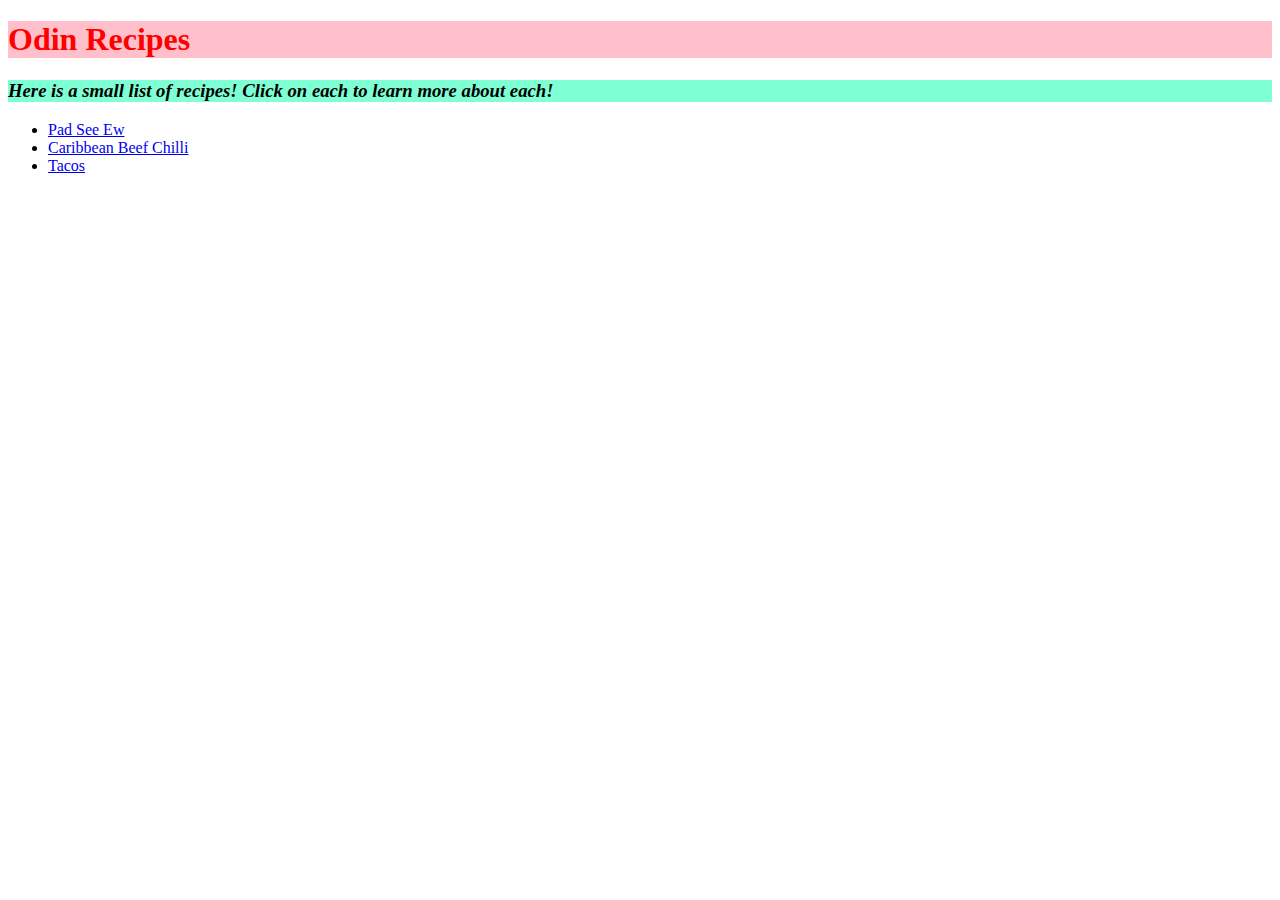
<file: index.html>
<!DOCTYPE html>
<html lang="en">
    
    <head>
        <link rel="stylesheet" href="./css/style.css">
        <meta charset="UTF-8">
        <meta http-equiv="X-UA-Compatible" content="IE=edge">
        <meta name="viewport" content="width=device-width, initial-scale=1.0">
        <title>Recipe Project</title>
    </head>

    <body>
        <h1 class="headone">Odin Recipes</h1>

        <h3 class="headtwo"><em>Here is a small list of recipes! Click on each to learn more about each!</em></h3>
        <ul>
            <li>
            <a href = "./recipes/padseew.html" >Pad See Ew</a>
            </li>

            <li>
            <a href ="./recipes/caribbeanBeefChilli.html">Caribbean Beef Chilli</a>
            </li>

            <li>
                <a href ="./recipes/tacos.html">Tacos</a>
            </li>
        </ul>
    </body>

</html>
</file>
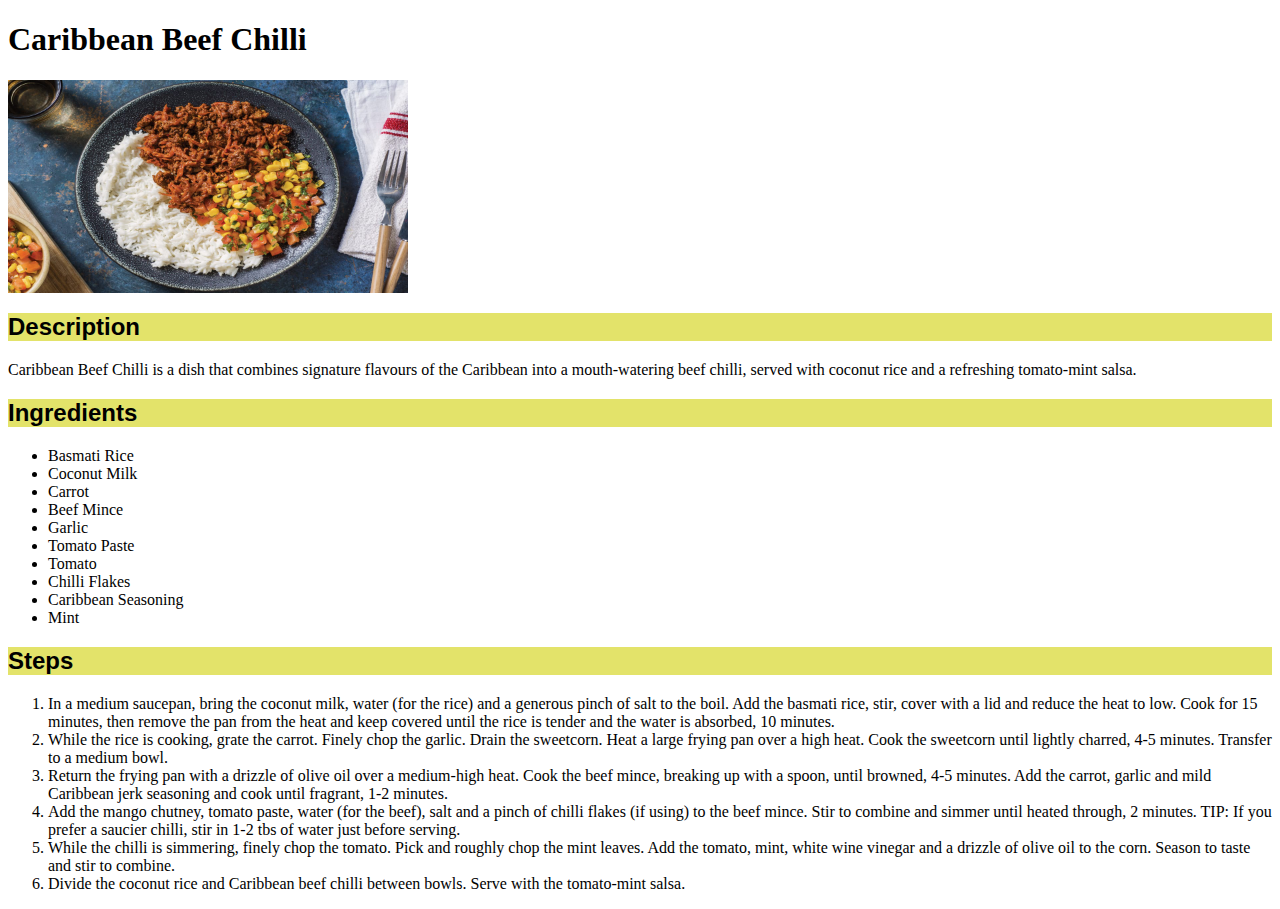
<file: recipes/caribbeanBeefChilli.html>
<!DOCTYPE html>
<html lang="en">
    <head>
        <link rel="stylesheet" href="../css/style.css">
        <meta charset="UTF-8">
        <meta http-equiv="X-UA-Compatible" content="IE=edge">
        <meta name="viewport" content="width=device-width, initial-scale=1.0">
        <title>Caribbean Beef Chilli</title>
    </head>

    <body>
        <h1>Caribbean Beef Chilli</h1>
        <img src="../img/caribbeanBeefChilli.jpg" alt="Image Of Caribbean Beef Chilli" width="400" align="middle">

        <h2 class="subheadtwo">Description</h2>
        <p>
            Caribbean Beef Chilli is a dish that combines signature flavours of the Caribbean into a 
            mouth-watering beef chilli, served with coconut rice and a refreshing tomato-mint salsa.  
        </p>

        <h2 class="subheadtwo">Ingredients</h2>
        <ul>
            <li>Basmati Rice</li>
            <li>Coconut Milk</li>
            <li>Carrot</li>
            <li>Beef Mince</li>
            <li>Garlic</li>
            <li>Tomato Paste</li>
            <li>Tomato</li>
            <li>Chilli Flakes</li>
            <li>Caribbean Seasoning</li>
            <li>Mint</li>
        </ul>

        <h2 class="subheadtwo">Steps</h2>
        <ol>
            <li>In a medium saucepan, bring the coconut milk, water (for the rice) and a generous 
                pinch of salt to the boil. Add the basmati rice, stir, cover with a lid and reduce 
                the heat to low. Cook for 15 minutes, then remove the pan from the heat and keep 
                covered until the rice is tender and the water is absorbed, 10 minutes.
            </li>

            <li>While the rice is cooking, grate the carrot. Finely chop the garlic. Drain the 
                sweetcorn. Heat a large frying pan over a high heat. Cook the sweetcorn until lightly 
                charred, 4-5 minutes. Transfer to a medium bowl. 
            </li>
           
            <li>Return the frying pan with a drizzle of olive oil over a medium-high heat. Cook the 
                beef mince, breaking up with a spoon, until browned, 4-5 minutes. Add the carrot, 
                garlic and mild Caribbean jerk seasoning and cook until fragrant, 1-2 minutes.
            </li>

            <li>Add the mango chutney, tomato paste, water (for the beef), salt and a pinch of chilli 
                flakes (if using) to the beef mince. Stir to combine and simmer until heated through, 
                2 minutes. TIP: If you prefer a saucier chilli, stir in 1-2 tbs of water just before 
                serving.
            </li>

            <li>While the chilli is simmering, finely chop the tomato. Pick and roughly chop the mint 
                leaves. Add the tomato, mint, white wine vinegar and a drizzle of olive oil to the 
                corn. Season to taste and stir to combine. 
            </li>

            <li>Divide the coconut rice and Caribbean beef chilli between bowls. Serve with the 
                tomato-mint salsa.
            </li>
        </ol>
        
    </body>

</html>
</file>
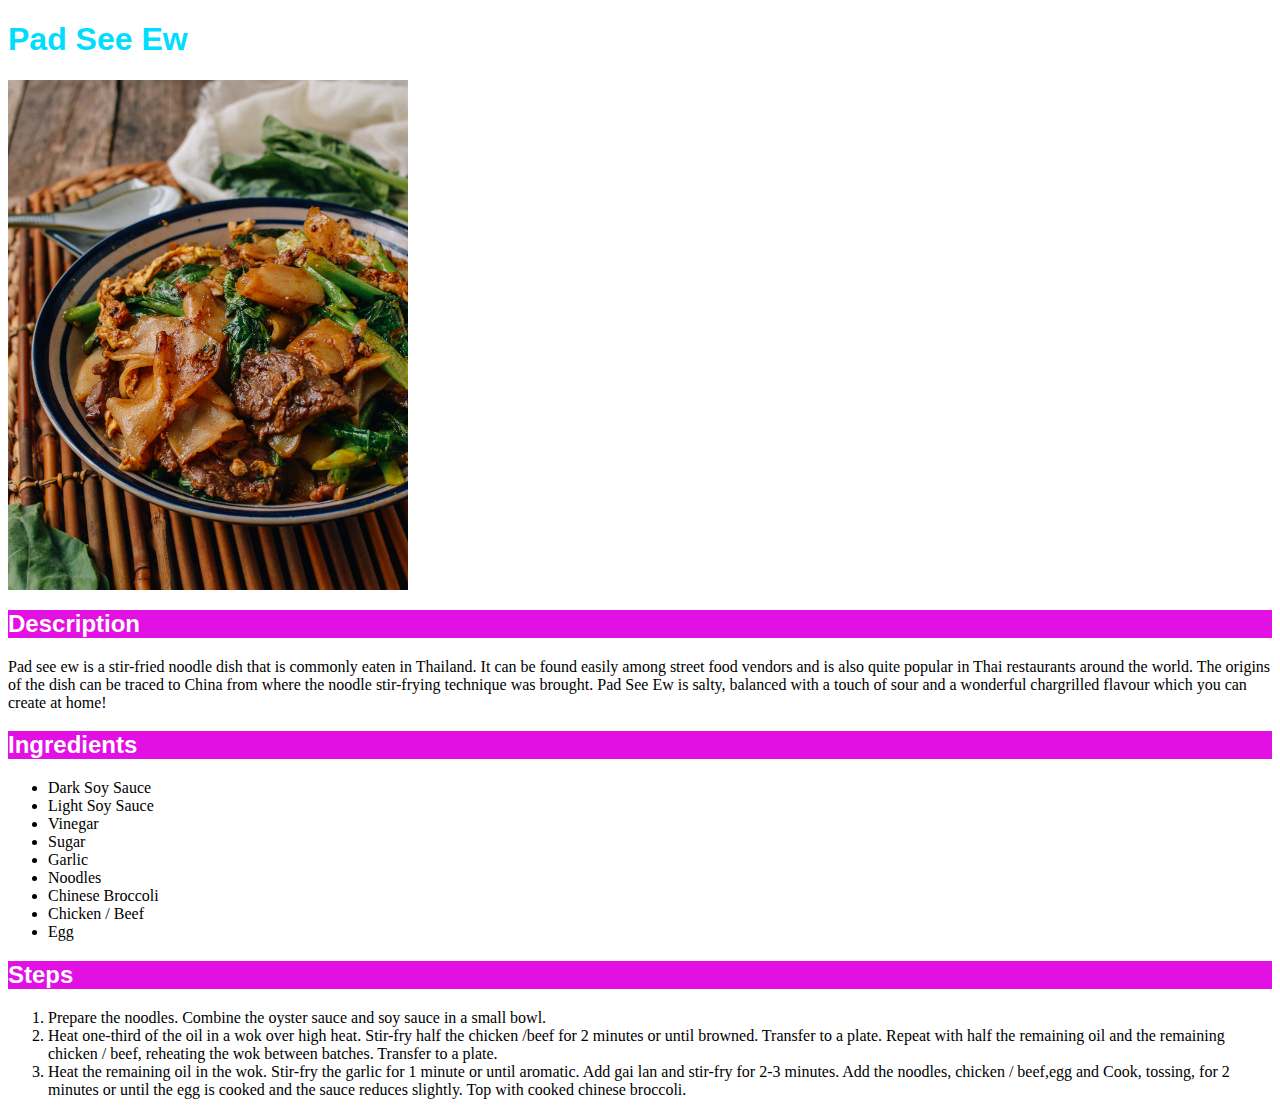
<file: recipes/padseew.html>
<!DOCTYPE html>
<html lang="en">
    <head>
        <link rel="stylesheet" href="../css/style.css">
        <meta charset="UTF-8">
        <meta http-equiv="X-UA-Compatible" content="IE=edge">
        <meta name="viewport" content="width=device-width, initial-scale=1.0">
        <title>Pad See Ew</title>
    </head>

    <body>
        <h1 id="padhead">Pad See Ew</h1>
        <img src="../img/padseew.jpg" alt="Image Of Pad See Ew" width="400" align="middle">

        <h2 class="subhead">Description</h2>
        <p>
            Pad see ew is a stir-fried noodle dish that is commonly eaten in Thailand. It can be found
            easily among street food vendors and is also quite popular in Thai restaurants around the 
            world. The origins of the dish can be traced to China from where the noodle stir-frying 
            technique was brought. Pad See Ew is salty, balanced with a touch of sour and a wonderful 
            chargrilled flavour which you can create at home!
        </p>

        <h2 class="subhead">Ingredients</h2>
        <ul>
            <li>Dark Soy Sauce</li>
            <li>Light Soy Sauce</li>
            <li>Vinegar</li>
            <li>Sugar</li>
            <li>Garlic</li>
            <li>Noodles</li>
            <li>Chinese Broccoli</li>
            <li>Chicken / Beef</li>
            <li>Egg</li>
        </ul>

        <h2 class="subhead">Steps</h2>
        <ol>
            <li>Prepare the noodles. Combine the oyster sauce and soy sauce in a small bowl.</li>

            <li>Heat one-third of the oil in a wok over high heat. Stir-fry half the chicken /beef 
                for 2 minutes or until browned. Transfer to a plate. Repeat with half the remaining 
                oil and the remaining chicken / beef, reheating the wok between batches. 
                Transfer to a plate.</li>
           
            <li>Heat the remaining oil in the wok. Stir-fry the garlic for 1 minute or until aromatic.
                Add gai lan and stir-fry for 2-3 minutes. Add the noodles, chicken / beef,egg and 
                Cook, tossing, for 2 minutes or until the egg is cooked and the sauce reduces 
                slightly. Top with cooked chinese broccoli.</li>
        </ol>
        
    </body>

</html>
</file>
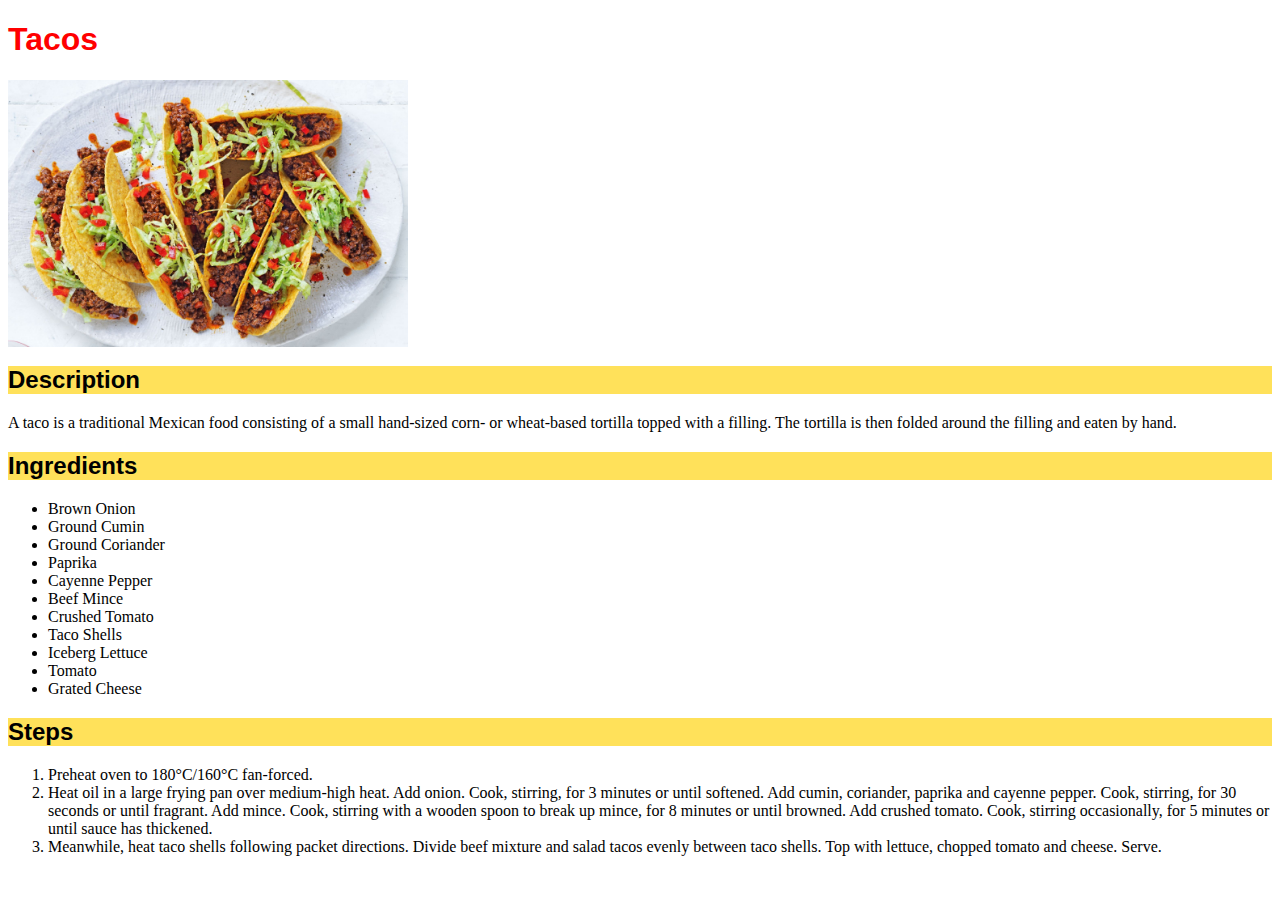
<file: recipes/tacos.html>
<!DOCTYPE html>
<html lang="en">
    <head>
        <link rel="stylesheet" href="../css/style.css">
        <meta charset="UTF-8">
        <meta http-equiv="X-UA-Compatible" content="IE=edge">
        <meta name="viewport" content="width=device-width, initial-scale=1.0">
        <title>Tacos</title>
    </head>

    <body>
        <h1 id="tacohead">Tacos</h1>
        <img src="../img/tacos.jpg" alt="Image Of Tacos" width="400" align="middle">

        <h2 class="subheadthree">Description</h2>
        <p>
            A taco is a traditional Mexican food consisting of a small hand-sized corn- or 
            wheat-based tortilla topped with a filling. The tortilla is then folded around the 
            filling and eaten by hand. 
        </p>

        <h2 class="subheadthree">Ingredients</h2>
        <ul>
            <li>Brown Onion</li>
            <li>Ground Cumin</li>
            <li>Ground Coriander</li>
            <li>Paprika</li>
            <li>Cayenne Pepper</li>
            <li>Beef Mince</li>
            <li>Crushed Tomato</li>
            <li>Taco Shells</li>
            <li>Iceberg Lettuce</li>
            <li>Tomato</li>
            <li>Grated Cheese</li>
        </ul>

        <h2 class="subheadthree">Steps</h2>
        <ol>
            <li>Preheat oven to 180°C/160°C fan-forced.</li>

            <li>Heat oil in a large frying pan over medium-high heat. Add onion. Cook, stirring, for 3 minutes or until softened.
                Add cumin, coriander, paprika and cayenne pepper. Cook, stirring, for 30 seconds or until fragrant. Add mince. 
                Cook, stirring with a wooden spoon to break up mince, for 8 minutes or until browned. Add crushed tomato. Cook, 
                stirring occasionally, for 5 minutes or until sauce has thickened.
            </li>

            <li>Meanwhile, heat taco shells following packet directions. Divide beef mixture and salad tacos evenly between 
                taco shells. Top with lettuce, chopped tomato and cheese. Serve.
            </li>
        </ol>
        
    </body>

</html>
</file>
<file: css/style.css>
/* style.css */

.headone,
.headtwo
{
    font-weight: bold;
    font-family: 'Times New Roman', Times, serif;
}

.headone
{
    background-color: pink;
    color: red;
}

.headtwo
{
    background-color: aquamarine;
    color: black;
}

#padhead
{
    color: rgb(0, 221, 255);
    font-weight: bold;
    font-family: Arial, Helvetica, sans-serif; 
}

.subhead
{
    background-color: rgb(227, 16, 227);
    color: white;
    font-weight: bold;
    font-family: Arial, Helvetica, sans-serif; 
}

.subheadtwo
{
    background-color: rgb(227, 227, 106);
    color: black;
    font-weight: bold;
    font-family: Arial, Helvetica, sans-serif;  
}

#tacohead
{
    color:red;
    font-weight: bold;
    font-family: Arial, Helvetica, sans-serif;  
}
.subheadthree
{
    background-color: rgba(255, 218, 55, 0.825);
    color: black;
    font-weight: bold;
    font-family: Arial, Helvetica, sans-serif; 
}
</file>
